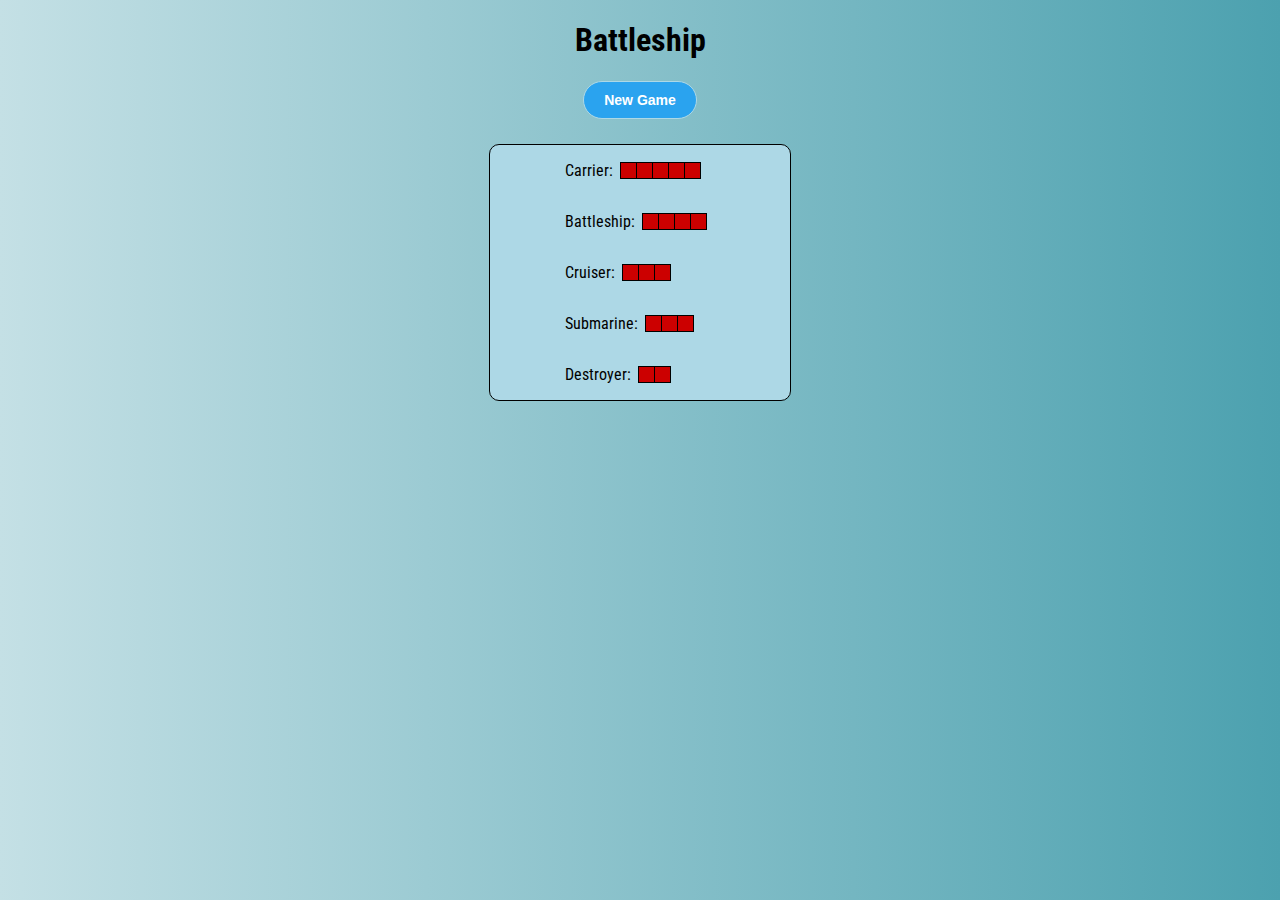
<file: index.html>
<!DOCTYPE html>
<html lang="en">

<head>
  <meta charset="UTF-8">
  <meta name="viewport" content="width=device-width, initial-scale=1.0">
  <meta http-equiv="X-UA-Compatible" content="ie=edge">
  <title>Battleship</title>
  <link rel="icon" href="data:,">
  <link href="https://fonts.googleapis.com/css?family=Roboto+Condensed" rel="stylesheet">
  <link rel="stylesheet" href="./css/index.css">
  <script src="./js/index.js"></script>

</head>

<body>
  <div>  
    <h1>Battleship</h1>
  </div>
  <button id="reset">New Game</button>
  <div class="messages hidden">
    <div id="game-message"></div>
    <div id="turn-message"></div>
  </div>
  <div id="game"></div>

  <div id="legend">
    <div>
      <p>Carrier: </p>
      <div class="legend-cell"></div>
      <div class="legend-cell"></div>
      <div class="legend-cell"></div>
      <div class="legend-cell"></div>
      <div class="legend-cell"></div>
    </div>
    <div>
      <p>Battleship: </p>
      <div class="legend-cell"></div>
      <div class="legend-cell"></div>
      <div class="legend-cell"></div>
      <div class="legend-cell"></div>
    </div>
    <div>
     <p>Cruiser: </p>
      <div class="legend-cell"></div>
      <div class="legend-cell"></div>
      <div class="legend-cell"></div>
    </div>
    <div>
      <p>Submarine: </p>
      <div class="legend-cell"></div>
      <div class="legend-cell"></div>
      <div class="legend-cell"></div>
    </div>
    <div>
      <p>Destroyer: </p>
      <div class="legend-cell"></div>
      <div class="legend-cell"></div>
    </div>
  </div>

  <script src="./js/ship.js"></script>
  <script src="./js/board.js"></script>
  <script src="./js/game.js"></script>
</body>

</html>
</file>
<file: css/index.css>
body {
  font-family: "Roboto Condensed", sans-serif;
  text-align: center;
  background: #4CA1AF;  /* fallback for old browsers */
  background: -webkit-linear-gradient(to right, #C4E0E5, #4CA1AF);  /* Chrome 10-25, Safari 5.1-6 */
  background: linear-gradient(to right, #C4E0E5, #4CA1AF); /* W3C, IE 10+/ Edge, Firefox 16+, Chrome 26+, Opera 12+, Safari 7+ */
}

table {
  border-collapse: collapse;
  margin: 30px auto;
}

td {
  cursor: pointer;
  width: 40px;
  height: 40px;
  border: 1.5px solid black;
  text-align: center;
  background-color: lightblue;
}

#game {
  display: flex;
  justify-content: space-between;
}

table > caption {
  margin-bottom: 20px;
}

button#reset {
  background: #2aa3ef;
  color: white;
  border-radius: 20px;
  padding: 10px 20px;
  font-size: 14px;
  border: 1.5px solid lightblue;
  cursor: pointer;
  outline: none;
  font-weight: bold;
}

button#reset:hover {
  color: #2aa3ef;
  border: 1.5px solid #2aa3ef;
  background-color: white;
}

#legend {
  border: 1px solid black;
  border-radius: 10px;
  background-color: lightblue;
  margin: 25px auto;
  width: 300px;
  text-align: left;
}

#legend > div > p {
  display: inline-block;
  vertical-align: middle;
  margin-right: 5px;
  padding-left: 75px;
}

.legend-cell {
  display: inline-block;
  vertical-align: middle;
  background-color: #CC0000;
  border: .5px solid black;
  height: 15px;
  width: 15px;
  margin: -2.5px;
}

.messages {
  margin: 25px auto;
  font-weight: bold;
  border: 1px solid black;
  border-radius: 10px;
  background-color: lightblue;
  width: 250px;
}

.messages > div {
  margin: 15px;
}

.hidden {
  display: none;
}

td.hit {
  background-color: #CC0000;
}

td.miss {
  background-color: white;
}

@media screen and (max-width: 900px) {
  #game {
    flex-direction: column;
  }
}
</file>
